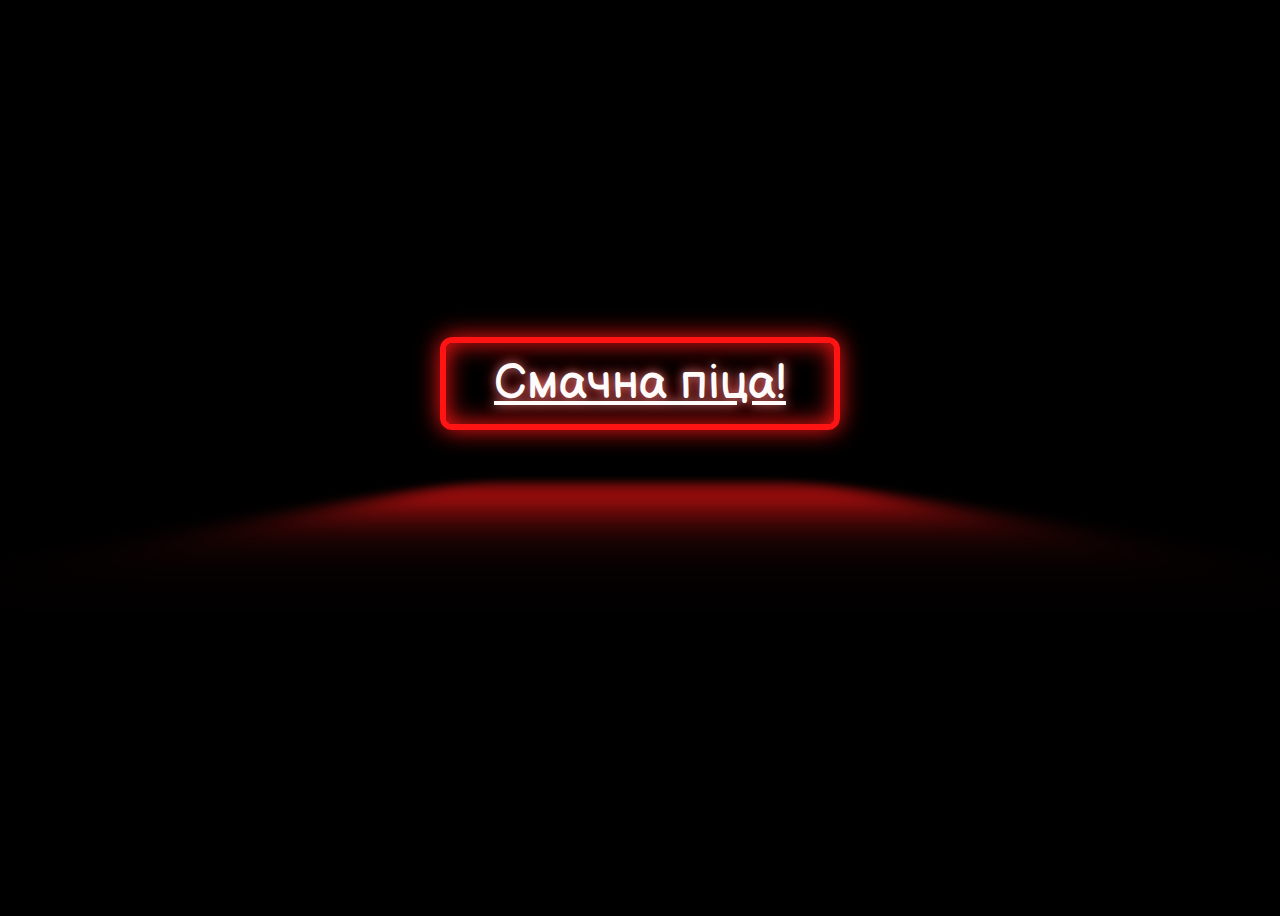
<file: befor.html>
<!DOCTYPE html>
<html lang="uk">

<head>
    <meta charset="UTF-8">
    <meta http-equiv="X-UA-Compatible" content="IE=edge">
    <meta name="viewport" content="width=device-width, initial-scale=1.0">
    <link rel="stylesheet" href="style.css">
    <title>Neon Button</title>
</head>

<body>
    <!-- Link to index.html -->
    <a href="index.html" class="neon">Смачна піца!</a> 

</body>


</html>
</file>
<file: style.css>
/*все інше*/


@import url('https://fonts.googleapis.com/css2?family=Balsamiq+Sans&display=swap');

:root {
    --clr-neon: #ff1414;
    --clr-bg: #000000;
    --font-size: 3rem;
}

*,
*::after,
*::before {
    box-sizing: border-box;
}

body {
    min-height: 100vh;
    display: grid;
    place-items: center;
    background: var(--clr-bg);
    color: var(--clr-neon);
    font-family: "Balsamiq Sans";
    overflow: auto;
}

.neon {
    margin-top: -150px;
    font-size: var(--font-size);
    display: inline-block;
    position: relative;
    cursor: pointer;
    border: var(--clr-neon) 0.125em solid;
    padding: 0.25em 1em;
    border-radius: 0.25em;
    text-shadow:
        0 0 .20em rgb(255, 255, 255),
        0 0 .30em var(--clr-neon);
    box-shadow:
        inset 0 0 .5em var(--clr-neon),
        0 0 .5em var(--clr-neon);
}

.neon::before {
    content: "";
    position: absolute;
    top: 140%;
    left: 0;
    width: 100%;
    height: 100%;
    background: var(--clr-neon);
    transform:
        perspective(0.2em) rotateX(10deg) scale(1.3, 0.40);
    filter: blur(0.5em);
    opacity: 0.6;
    pointer-events: none;
    transition: opacity 100ms linear;
}

.neon::after {
    content: "";
    position: absolute;
    top: 0;
    left: 0;
    right: 0;
    bottom: 0;
    background: var(--clr-neon);
    box-shadow: 0 0 2em var(--clr-neon);
    z-index: -1;
    opacity: 0;
    transition: opacity 100ms linear;
}

.neon:hover::after {
    opacity: 1;
}

.neon:hover,
.neon:focus {
    color: white;
}

.neon:hover::before {
    opacity: 0.8;
}




.neon {
    margin-top: -150px;
    font-size: var(--font-size);
    display: inline-block;
    position: relative;
    cursor: pointer;
    border: var(--clr-neon) 0.125em solid;
    padding: 0.25em 1em;
    border-radius: 0.25em;
    text-shadow:
        0 0 .20em #FFF7,
        0 0 .30em var(--clr-neon);
    box-shadow:
        inset 0 0 .5em var(--clr-neon),
        0 0 .5em var(--clr-neon);
    color: #fffbfb;
    /* Змініть на бажаний колір, наприклад, червоний */
}
</file>
